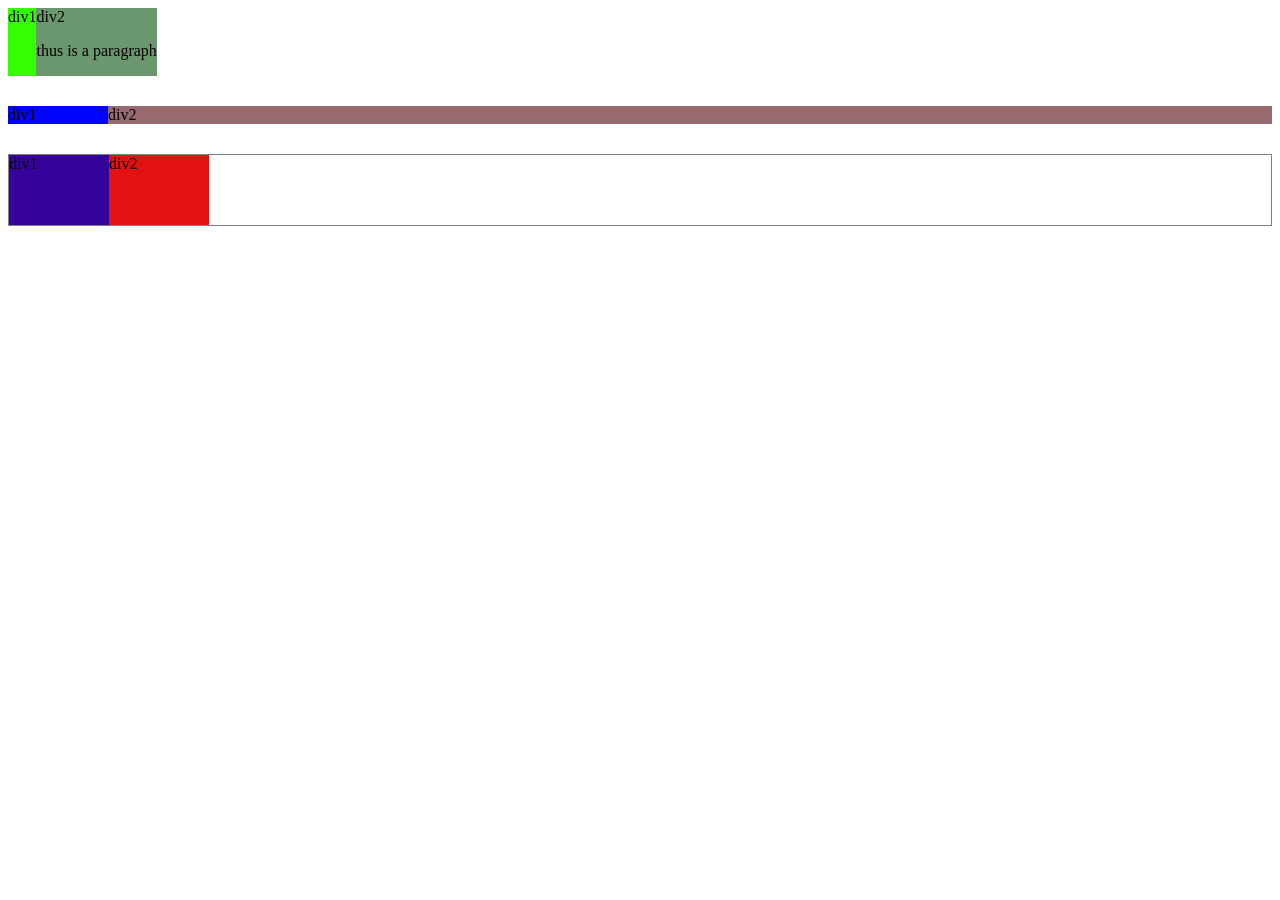
<file: Cvicenia/8.10.2026/flex.html>
<!DOCTYPE html>
<html lang="en">

<head>
    <meta charset="UTF-8">
    <meta name="viewport" content="width=device-width, initial-scale=1.0">
    <title>Flexbox</title>
</head>

<body>
    <div style="display: flex; flex-direction: row;">

        <div style="background-color: rgb(51, 255, 0);">div1</div>
        <div style="background-color: rgb(106, 151, 109);">div2
            <p>thus is a paragraph</p>
        </div>
    </div>
    <div style="display: flex; flex-direction: row; margin-top: 30px;">

        <div style="background-color: rgb(0, 4, 255); width: 100px;">div1</div>
        <div style="background-color: rgb(151, 106, 112); flex: 1;">div2</div>

    </div>

    <div
        style="display: flex; flex-direction: row; margin-top: 30px; height: 70px; border-width: 1px; border-style: solid; border-color: grey; justify-content: start;">

        <div style="background-color: rgb(52, 3, 156); width: 100px;">div1</div>
        <div style="background-color: rgb(227, 17, 17); width: 100px;">div2</div>

    </div>


</body>

</html>
</file>
